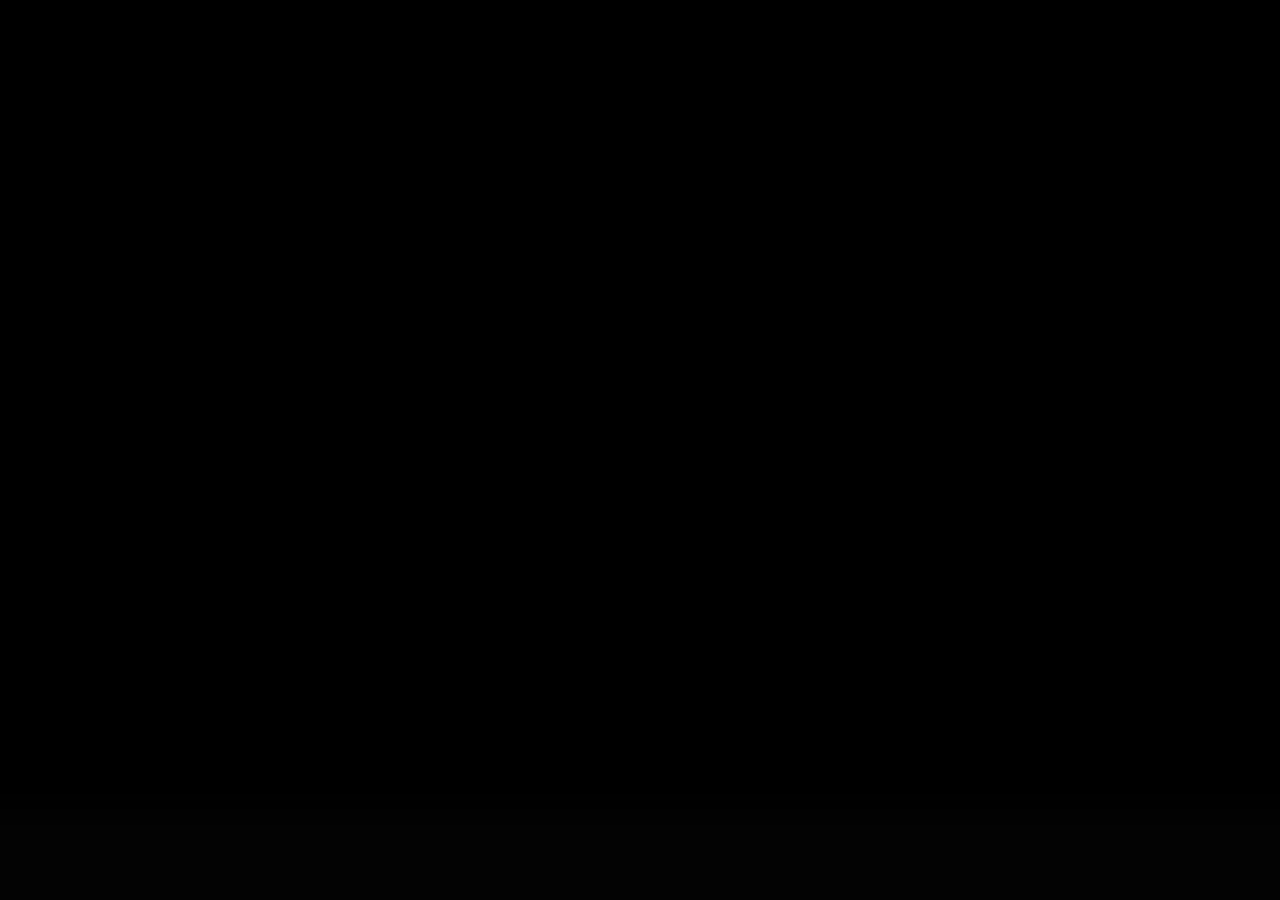
<file: index.html>
<html manifest="intro.manifest">
<head>
<style>
    html, body{
margin:auto;
font-family:juma;
font-size:20px;
font-weight:lighter;
text-align:left;
color:#44e1c9;
background-size:cover;
background:repeat;
}
		@font-face{
			font-family: juma;
			src: url('juma.ttf');
		
}


#progress {
 font-weight:bold;
 text-shadow: 4px 4px 4px black;

 font-size:18px;
}
.pointer {cursor: pointer;
}

.button {
		  background-color: transparent;  
		  border-radius: 5px;
		  color: white;
		  padding: .5em;
		  text-decoration: none;
		  height:100%;
		  display:inline-table;
		  
		}

.button:focus,
		.button:hover {
		  background-color: transparent;
		  color: White;
		}
</style>

<meta charset="utf-8">
<title>Intro JMC PS4 Sin Konexion 9.00</title>
		<script>
			window.applicationCache.ondownloading=function(){document.getElementById("progress").innerHTML="Iniciando Instalacion en Cache...";};
			window.applicationCache.onprogress=function(a){document.getElementById("progress").innerHTML=(Math.round(100*(a.loaded/a.total)))+"%<font color=#72f7ff> Kompletado...";};
			window.applicationCache.oncached=function(){document.getElementById("progress").innerHTML="<font color=#68ffcb>Menu Principal<font color=#f1f1d6> Instalado!";setTimeout(function(){document.getElementById("progress").innerHTML="  Ya Puedes Elegir que Instalarar\n<font color=#bedbff>^_*  <font color=#76ffd6>Actualiza esta pagina y Disfruta de Tu <font color=#82B4FF>PlayStation <font color=#BEE06E>4<font color=#C2FFFF>! <font color=#bedbff> ^_^"; }, 1500);};
			window.applicationCache.onnoupdate=function(){window.location.replace("trainer.html");};
        	window.applicationCache.onerror=function(){window.location.replace("trainer.html");};
		</script>
</head>
<body style='background-image:url(11.jpg);background-size: cover';>
<div style="text-align:center"><br>
<h1 style='font-size:28px;text-align:center;color:black;'>.●★☆★●..:MultiPass PS4 FirmWare 9.00 by JMC:..●★☆★●.</h1>

<br><br><br><br><br><br><br><br>
<h1 id=progress style='font-size:24px;text-align:center;text-shadow: 4px 4px 4px black;color:#bae7ff;'> </h1>
</div>
</body>

</html>
</file>
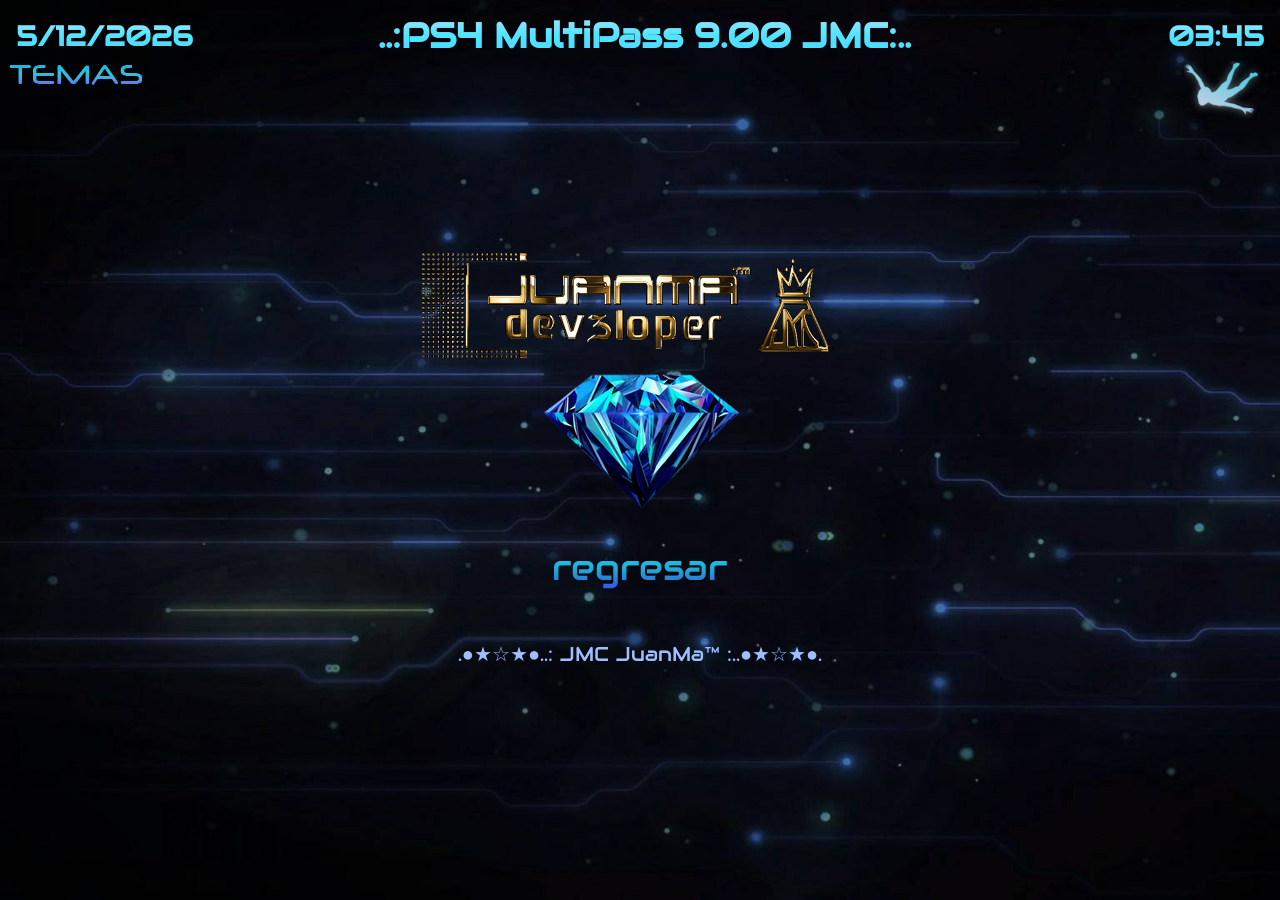
<file: creditos.html>
﻿<html>
<head>
<style>
 @-webkit-keyframes twinkle {
 from {
opacity: .3;
}
 to {
opacity: 1;
}
}
 @keyframes twinkle {
 from {
opacity: .3;
}
 to {
opacity: 1;
}
}
 @-webkit-keyframes shooting-star {
 0% {
 opacity: 1;
 -webkit-transform: translate3d(0, 0, 0);
 transform: translate3d(0, 0, 0);
}
 25% {
 opacity: 1;
}
 100% {
 opacity: 0;
 -webkit-transform: translate3d(-270px, 180px, 0);
 transform: translate3d(-270px, 180px, 0);
}
}
 @keyframes shooting-star {
 0% {
 opacity: 1;
 -webkit-transform: translate3d(0, 0, 0);
 transform: translate3d(0, 0, 0);
}
 25% {
 opacity: 1;
}
 100% {
 opacity: 0;
 -webkit-transform: translate3d(-270px, 180px, 0);
 transform: translate3d(-270px, 180px, 0);
}
}
#layers:before { -webkit-animation: 500ms linear 3s shooting-star; animation: 500ms linear 3s shooting-star; background-image: url('[data-uri]'); background-size: 72px 50px; content: ' '; height: 50px; left: 80%; position: absolute; top: -50px; width: 72px; z-index: 100; }
		</style>
<style>

* {
  margin: 0;
  padding: 0;
}

.container span {
  font-weight: bold;
  position: relative;
  cursor: pointer;
  transition: all 300ms ease-in-out;
}
.container span:hover {
  filter: contrast(350%);
}
		@font-face{
			font-family: juma;
			src: url(juma.ttf);
		}
.container2 span {
  font-size: 50pt;
  font-weight: bold;
  position: relative;
  font-family: "juma";
  cursor: pointer;
 background-image: linear-gradient(180deg,
 rgb(64, 87, 172) 0%,
 rgb(116, 157, 245) 50%,
 rgb(36, 47, 95) 100%);
 background-clip: text;
 -webkit-background-clip: text;
 -moz-background-clip: text;
 -webkit-text-fill-color: transparent; 
 -moz-text-fill-color: transparent;
  transition: all 300ms ease-in-out;
}
.container2 span:hover {
  filter: contrast(350%);
}

html, body{
margin:auto;
font-family:juma;
font-size:20px;
font-weight:lighter;
text-align:center;
color:#FFFFFF;
background-size:cover;
}
			@font-face{
			font-family:JuanMax;
			 src: url('JuanMax.ttf');
			
			
			
.modal {
  display: none; /* Hidden by default */
  position: fixed; /* Stay in place */
  z-index: 1; /* Sit on top */
  padding-top: 100px; /* Location of the box */
  left: 0;
  top: 0;
  width: 100%; /* Full width */
  height: 100%; /* Full height */
  overflow: auto; /* Enable scroll if needed */
  background-color: rgb(0,0,0); /* Fallback color */
  background-color: rgba(0,0,0,0.4); /* Black w/ opacity */
}
/* Modal Content */
.modal-content {
  font-family: juma;
  font-size: 18px;
  position: relative;
  background-color: transparent;
  margin: auto;
  padding: 0;
  border: 1px solid #888;
  width: 50%;
  box-shadow: 0 4px 8px 0 rgba(0,0,0,0.2),0 6px 20px 0 rgba(0,0,0,0.19);
  -webkit-animation-name: animatetop;
  -webkit-animation-duration: 0.4s;
  animation-name: animatetop;
  animation-duration: 0.4s
}

#progress {
 font-weight:bold;
 text-shadow: 4px 4px 4px black;

#progreso {
 font-weight:bold;
 text-shadow: 4px 4px 4px black;

 font-size: 20px;
}
.pointer {cursor: pointer;}


    </style>
<style>
#textoguapo{
 float:center;
 margin-right:0%;
 margin-top: 4px;
 font-weight:bold;
 font-size:28px;
 background-image: linear-gradient(180deg,
 rgba(173, 229, 255,1) 0%,
 rgba(80, 229, 255,1) 50%,
 rgba(80, 211, 255,1) 100%);
 background-clip: text;
 -webkit-background-clip: text;
 -moz-background-clip: text;
 -webkit-text-fill-color: transparent; 
 -moz-text-fill-color: transparent;
}
#clock{
 float:right;
 margin-right:1.25%;
 margin-top: 5px;
 font-weight:bold;
 font-size:28px;
 background-image: linear-gradient(180deg,
 rgba(173, 229, 255,1) 0%,
 rgba(80, 229, 255,1) 50%,
 rgba(80, 211, 255,1) 100%);
 background-clip: text;
 -webkit-background-clip: text;
 -moz-background-clip: text;
 -webkit-text-fill-color: transparent; 
 -moz-text-fill-color: transparent;
}
#date {
 float:left;
 margin-left:1.25%;
 font-weight:bold;
 margin-top: 5px;
 font-size:28px;
 background-image: linear-gradient(180deg,
 rgba(173, 229, 255,1) 0%,
 rgba(80, 229, 255,1) 50%,
 rgba(80, 211, 255,1) 100%);
 background-clip: text;
 -webkit-background-clip: text;
 -moz-background-clip: text;
 -webkit-text-fill-color: transparent; 
 -moz-text-fill-color: transparent;
}
button {
			font-family:juma;
            background:rgba(0,0,0,0.5);
            border: 2px solid #53cbf7;
            width: 200px;
            height: 50px;    
			border-radius: 23px;        
            text-align: center;
            box-shadow: 0 5px 22px 0 #92d7ff;
}
button:hover {
            box-shadow: 0 5px 30px 0 #3ee3f7;
            color: white;
			border-radius: 23px;
			background-color: #3ee3f7;
            box-shadow: 0 5px 30px 0 #92d7ff;
}
    </style>
<style>
.about a{
 float:center;
 margin-left:-88%;
 margin-top: 10px;
 font-size:4px;
 color:#61b6f7;
}
.theme a{
 float:right;
 margin-right:1.25%;
 margin-top: 0px;
}
.about2 a{
 float:right;
 margin-right:1.52%;
 font-weight:bold;
 margin-top: -28px;
}
    </style>
<style>
 .temajmcs {
  margin-left:0%;
  background:transparent;
  text-align:center;
 }
  .temajmcs {
   width:100%;
   margin:0 auto;
   margin-left:0%;
   margin-top:0%;
  }
  .temajmc {
    width:8%;
  font-size: 17px;
    text-align:right;
    display:inline-block;
    margin-right:1.1%;
    margin-bottom:1.0%;
  }
  .temajmc img {
    width:100%;
   border:3px solid #3ee3f7;
   border-radius: 23px;
  }
  .temajmc span  {
   color:white;
    text-align:right;
   display:block;
   padding:10px;
  }

</style>

<style>
.jmc a img { border: none; width: 328px; height: 59px;}
.jmc a { position: relative;padding-left: -1%; text-decoration: none; }
.jmc a:after { content: attr(data-tooltip); position: absolute; bottom: 0%;  top;
left: 0; background: transparent; padding: 60px 100px; color: #f77c19; white-space: nowrap; opacity: 0; -webkit-transition: all 0.4s ease; -moz-transition : all 0.4s ease; width: 85; }
.jmc a:before { content: ""; position: absolute; width: 0; height: 0; -webkit-transition: all 0.4s ease; -moz-transition : all 0.4s ease; opacity: 0; left: 0%; bottom: 90%; }
.jmc a:hover:after { bottom: 100%; }
.jmc a:hover:before { bottom: 70%; }
.jmc a:hover:after, a:hover:before { opacity: 1; }		
</style>

<meta charset="utf-8">
<title>..:JMC PS4 MultiPass 9.00:..</title>
<script>

function allmods(){
all.style.display = "none";
gtav.style.display = "block";
temajm.style.display = "none";
temajucas.style.display = "none";
train.style.display = "none";
credito.style.display = "none";
		}
function temaj(){
all.style.display = "none";
temajm.style.display = "block";
gtav.style.display = "none";
temajucas.style.display = "none";
train.style.display = "none";
credito.style.display = "none";
		}
function temajuanma(){
all.style.display = "none";
temajm.style.display = "none";
temajucas.style.display = "block";
gtav.style.display = "none";
train.style.display = "none";
credito.style.display = "none";
		}
function backall(){
all.style.display = "none";
gtav.style.display = "none";
temajm.style.display = "none";
temajucas.style.display = "none";
train.style.display = "block";
credito.style.display = "none";
		}
function trainer(){
train.style.display = "none";
all.style.display = "block";
gtav.style.display = "none";
temajm.style.display = "none";
temajucas.style.display = "none";
credito.style.display = "none";
		}
function creditos(){
train.style.display = "none";
all.style.display = "none";
gtav.style.display = "none";
temajm.style.display = "none";
temajucas.style.display = "none";
credito.style.display = "block";
		}
</script>
</head>
<body onload="poc()" style='background-color:#1A1920'>
<span id="date" ></span><span id="clock" ></span>
<h1 id="textoguapo" style='font-size:35px;text-align:center;color:#95c6f2;margin-top:1%;'>..:PS4 MultiPass 9.00 JMC:..    </h1>
<div class="about" ><a href="temas.html" ><img src="[data-uri]"/></a></div><div class="about2" ><a onclick="temajuanma(); return false"><img onMouseOver="progress.innerHTML='<font color=#7fefc1>ExploiTSTation <font color=#6ac4e9>Multipass <font color=#e78491>by <font color=#94e966>Neluve<font color=#8ebdff> *_*'"; onmouseout="progress.innerHTML=' '" <img  src="[data-uri]"/></a></div>
<div id="myModal" class="modal">
  <div class="modal-content">
  <span class="close"></span>
    <div class="modal-body">
    </div>
  </div>
</div>
<h1 id=progress style="font-family: 'juma';font-size:33px;padding-top: 60px;text-align:center;padding-left: 10px;color:#a3dfff;"> </h1>
<h1 id=progreso style="font-family: 'juma';font-size:38px;text-align:center;padding-top: -30px;color:#adffff;"> </h1>
<div id=all style="text-align:center;display:none">
<div style='font-size:20px;text-align:center;color:#8bf78e;'>.: Sakar de Prision :.</div>
<div class="jmc"><a id="button-Payload" onMouseOver="progress.innerHTML='MultiKargador <font color=#efb441>Gold<font color=#7fefc1>Hen<font color=#e9d4a2> || <font color=#6ac4e9> FirmWare <font color=#94e966>9.00'"; onmouseout="progress.innerHTML=' '" type="button" onclick="goldhen2()" data-tooltip=".: by SISTR0 :."> <img src="[data-uri]"/></a></div>
<br>
<button id="button-Payload" onMouseOver="progress.innerHTML='Kargador Mira en Puerto 9021'"; onmouseout="progress.innerHTML=' '" type="button" onclick="Mloader()" style='font-size:20px;text-align:center;text-shadow: 2px 2px 2px #667191;background:rgba(255, 255, 255, 0.25);color:#72f7b1' > MiraLoader </button>
<a href="jb.html#p0=mira900.js&p1=mira2900.js"><button  onMouseOver="progress.innerHTML='Mira Orbis PS4 9.00'"; onmouseout="progress.innerHTML=' '" type="button" style='font-size:20px;text-align:center;text-shadow: 2px 2px 2px #667191;background:rgba(255, 255, 255, 0.25);color:#72f7b1'> Mira </button></a>
<button id="button-Payload" onMouseOver="progress.innerHTML='Kargador de Binarios Binloader en Puerto 9020'"; onmouseout="progress.innerHTML=' '" type="button" onclick="Bloader()" style='font-size:20px;text-align:center;text-shadow: 2px 2px 2px #667191;background:rgba(255, 255, 255, 0.25);color:#72f7b1' > BinLoader </button>
<button id="button-Payload" onMouseOver="progress.innerHTML='Trainer WebRTE Offline / Online Mod <font color=#29e3b5>JMC'"; onmouseout="progress.innerHTML=' '" type="button" onclick="load_WebRTE()" style='font-size:20px;text-align:center;text-shadow: 2px 2px 2px #667191;text-shadow: 4px 4px 4px black;width: 220px;height: 55px;background-color:rgba(55, 115, 225, 0.25);color:#b7bee2' > WebRTE </button>
<button id="button-Payload" onMouseOver="progress.innerHTML='Mueve Juegos y Apps a un Dispositivo Externo USB'"; onmouseout="progress.innerHTML=' '" type="button" onclick="load_App2USB()" style='font-size:20px;text-align:center;text-shadow: 2px 2px 2px #667191;background:rgba(255, 255, 255, 0.25);color:#72f7b1' > App2USB </button>
<button id="button-Payload" onMouseOver="progress.innerHTML='Desblokea Opciones Okultas en el TestkiT'"; onmouseout="progress.innerHTML=' '" type="button" onclick="load_ToDex()" style='font-size:20px;text-align:center;text-shadow: 2px 2px 2px #667191;background:rgba(255, 255, 255, 0.25);color:#72f7b1' > ToDex </button>
<button id="button-Payload" onMouseOver="progress.innerHTML='Extrae Juegos para krear FkpkgS'"; onmouseout="progress.innerHTML=' '" type="button" onclick="load_AppDumper()" style='font-size:20px;text-align:center;text-shadow: 2px 2px 2px #667191;background:rgba(255, 255, 255, 0.25);color:#72f7b1' > Extraer Juego </button>
<br><br>
<!--<button id="button-Payload" onMouseOver="progress.innerHTML='Disable IDU Mode'"; onmouseout="progress.innerHTML=' '" type="button" onclick="load_ExitIDU()" style='font-size:20px;text-align:center;text-shadow: 2px 2px 2px #667191;background:rgba(255, 255, 255, 0.25);color:#72f7b1' > Exit IDU </button>-->
<button id="button-Payload" onMouseOver="progress.innerHTML='Activa el Navegador sin Necesidad de Acceso PSN'"; onmouseout="progress.innerHTML=' '" type="button" onclick="load_EnableBrowser()" style='font-size:20px;text-align:center;text-shadow: 2px 2px 2px #667191;background:rgba(255, 255, 255, 0.25);color:#72f7b1' > Navegador </button>
<button id="button-Payload" onMouseOver="progress.innerHTML='Deshabilita la Auto Apertura de la Ultima Pagina Abierta en el Navegador'"; onmouseout="progress.innerHTML=' '" type="button" onclick="load_HistoryBlocker()" style='font-size:20px;text-align:center;text-shadow: 2px 2px 2px #667191;background:rgba(255, 255, 255, 0.25);color:#72f7b1' > Historial No </button>
<button id="button-Payload" onMouseOver="progress.innerHTML='Herramientas Extras del Proyecto Orbis Alfa 1190'"; onmouseout="progress.innerHTML=' '" type="button" onclick="load_Orbis()" style='font-size:20px;text-align:center;text-shadow: 2px 2px 2px #667191;background-color:rgba(60, 58, 153,0.80);color:#b7bee2' > Orbis Toolbox </button>
<button id="button-Payload" onMouseOver="progress.innerHTML='Modo Debug kon Todas las karacteristikas Development a Tu Disposicion'"; onmouseout="progress.innerHTML=' '" type="button" onclick="load_PS4Debug()" style='font-size:20px;text-align:center;text-shadow: 2px 2px 2px #667191;background-color:rgba(25, 134, 97,0.80);color:#b7bee2' > Ps4Debug </button>
<a href="web.html"><button  onMouseOver="progress.innerHTML='Web Activador PSN x Sleirsgoevy'"; onmouseout="progress.innerHTML=' '" type="button" style='font-size:20px;text-align:center;text-shadow: 2px 2px 2px #667191;background-color:rgba(60, 58, 153,0.80);color:#b7bee2'>Activador Web</button></a>
<button id="button-Payload" onMouseOver="progress.innerHTML='Extrae el Kernel del Sistema'"; onmouseout="progress.innerHTML=' '" type="button" onclick="load_KernelDumper()" style='font-size:20px;text-align:center;text-shadow: 2px 2px 2px #667191;background:rgba(255, 255, 255, 0.25);color:#72f7b1' > Extraer Kernel </button>
<button id="button-Payload" onMouseOver="progress.innerHTML='Extrae el Modulo del Sistema'"; onmouseout="progress.innerHTML=' '" type="button" onclick="load_ModuleDumper()" style='font-size:20px;text-align:center;text-shadow: 2px 2px 2px #667191;background:rgba(255, 255, 255, 0.25);color:#72f7b1' > Extraer Modulo </button>
<!--<button id="button-Payload" onMouseOver="progress.innerHTML='disable aslr'"; onmouseout="progress.innerHTML=' '" type="button" onclick="load_DisableASLR()" style='font-size:20px;text-align:center;text-shadow: 2px 2px 2px #667191;background:rgba(255, 255, 255, 0.25);color:#72f7b1' > Disable Aslr </button>-->
<br><br>
<button id="button-Payload" onMouseOver="progress.innerHTML='Krea un Archivo ke Simula ser una Actualizacion para No Deskargarlas por Error'"; onmouseout="progress.innerHTML=' '" type="button" onclick="load_DisableUpdates()" style='font-size:20px;text-align:center;text-shadow: 2px 2px 2px #667191;background:rgba(255, 255, 255, 0.25);color:#72f7b1' > No Actualizar </button>
<button id="button-Payload" onMouseOver="progress.innerHTML='Elimina el Archivo ke Simula ser una Actualizacion para Asi poder Deskargar Actualizaciones'"; onmouseout="progress.innerHTML=' '" type="button" onclick="load_EnableUpdates()" style='font-size:20px;text-align:center;text-shadow: 2px 2px 2px #667191;background:rgba(255, 255, 255, 0.25);color:#72f7b1' > Si Actualizar </button>
<button id="button-Payload" onMouseOver="progress.innerHTML='Servidor FTP para PS4 kon Acceso Total'"; onmouseout="progress.innerHTML=' '" type="button" onclick="load_FTP()" style='font-size:20px;text-align:center;text-shadow: 2px 2px 2px #667191;background:rgba(255, 255, 255, 0.25);color:#72f7b1' > Servidor FTP </button>
<button id="button-Payload" onMouseOver="progress.innerHTML='Krea una Kopia de Seguridad kon Archivos y Datos Importantes de Tu PS4'"; onmouseout="progress.innerHTML=' '" type="button" onclick="load_BackupDB()" style='font-size:20px;text-align:center;text-shadow: 2px 2px 2px #667191;background:rgba(255, 255, 255, 0.25);color:#72f7b1' > Kopiar BD </button>
<button id="button-Payload" onMouseOver="progress.innerHTML='Restaura una Kopia de Seguridad kon Archivos y Datos del Usuario'"; onmouseout="progress.innerHTML=' '" type="button" onclick="load_RestoreDB()" style='font-size:20px;text-align:center;text-shadow: 2px 2px 2px #667191;background:rgba(255, 255, 255, 0.25);color:#72f7b1' > Restaurar BD </button>
<!--<button id="button-Payload" onMouseOver="progress.innerHTML='Rif Renamer'"; onmouseout="progress.innerHTML=' '" type="button" onclick="load_RIFRenamer()" style='font-size:20px;text-align:center;text-shadow: 2px 2px 2px #667191;background:rgba(255, 255, 255, 0.25);color:#72f7b1' > Rif renamer </button>
<!--<button id="button-Payload" onMouseOver="progress.innerHTML='permanentuart'"; onmouseout="progress.innerHTML=' '" type="button" onclick="load_permanentuart()" style='font-size:20px;text-align:center;text-shadow: 2px 2px 2px #667191;background:rgba(255, 255, 255, 0.25);color:#72f7b1' > permanent uart </button>-->
<br><br>
<a href="payload.html#p0=mira900.js&p1=LinuxLoader900.js"><button  onMouseOver="progress.innerHTML='LinuxLoader 1gb by Nazky'"; onmouseout="progress.innerHTML=' '" type="button" style='font-size:20px;text-align:center;text-shadow: 2px 2px 2px #667191;width: 180px;height: 37px;background:rgba(255, 255, 255, 0.25);color:#d39d72'>Linux 1GB</button></a>
<a href="payload.html#p0=mira900.js&p1=LinuxLoader2gb900.js"><button  onMouseOver="progress.innerHTML='LinuxLoader 2gb by Nazky'"; onmouseout="progress.innerHTML=' '" type="button" style='font-size:20px;text-align:center;text-shadow: 2px 2px 2px #667191;width: 180px;height: 37px;background:rgba(255, 255, 255, 0.25);color:#b1d357'>Linux 2GB</button></a>
<a href="payload.html#p0=mira900.js&p1=LinuxLoader3gb900.js"><button  onMouseOver="progress.innerHTML='LinuxLoader 3gb by Nazky'"; onmouseout="progress.innerHTML=' '" type="button" style='font-size:20px;text-align:center;text-shadow: 2px 2px 2px #667191;width: 180px;height: 37px;background:rgba(255, 255, 255, 0.25);color:#5ad3c3'>Linux 3GB</button></a>
<a href="payload.html#p0=mira900.js&p1=LinuxLoader4gb900.js"><button  onMouseOver="progress.innerHTML='LinuxLoader 4gb by Nazky'"; onmouseout="progress.innerHTML=' '" type="button" style='font-size:20px;text-align:center;text-shadow: 2px 2px 2px #667191;width: 180px;height: 37px;background:rgba(255, 255, 255, 0.25);color:#629ad3'>Linux 4GB</button></a>
<a href="payload.html#p0=mira900.js&p1=LinuxLoader5gb900.js"><button  onMouseOver="progress.innerHTML='LinuxLoader 5gb by Nazky'"; onmouseout="progress.innerHTML=' '" type="button" style='font-size:20px;text-align:center;text-shadow: 2px 2px 2px #667191;width: 180px;height: 37px;background:rgba(255, 255, 255, 0.25);color:#8e62ff'>Linux 5GB</button></a>
<br><br><br><br>
<button style='font-size:20px;text-align:center;text-shadow: 2px 2px 2px #545d75;width: 377px;height: 40px;background:rgba(255, 255, 255, 0.25);color:#b7bee2' class="pointer" onMouseOver="progress.innerHTML='Regresar al Menu Principal'"; onmouseout="progress.innerHTML=' '" onclick="load_intro()"><font color=#00ffcd>.☆.<font color=#bcff3b>Regresar<font color=#68c3f7> al<font color=#79ff93> Menu <font color=#79beff>Principal<font color=#00ffcd>.☆.</button>
<br><br><br>
<p id="gradienttext1" style='padding-top: 7px' class="pointer" onMouseOver="progress.innerHTML='.:Kreditos:.'"; onclick="load_cred(); return false" href="creditos.html">.●★☆★●..: JMC JuanMa™ :..●★☆★●.</p>
</div>
<div id=gtav style="text-align:center;display:none">

<h1 id="gradienttext3">..:ModMenus:..</h1><br>
<h1 style="font-family: 'juma';font-size:30px;text-align:center;text-shadow: 2px 2px 2px black#545d75;"><font color=#32d321>Grand Theft Auto 5 <font color=#a3a9ff>+ <font color=#d3582d>Red Dead <font color=#1aeadc>Redemption<font color=#d3582d> ||</h1><br>
<button id="button-Payload" onMouseOver="progress.innerHTML='ModMenu GTAV para Actualizacion 1.38 x LushModz 9.00 '"; onmouseout="progress.innerHTML=' '" type="button" onclick="load_expul()" style='font-size:20px;text-align:center;text-shadow: 2px 2px 2px #545d75;background:rgba(255, 255, 255, 0.25);color:#72f7b1' > LushModz </button>
<button id="button-Payload" onMouseOver="progress.innerHTML='ModMenu GTAV para Actualizacion 1.38 x Graffix FirmWare 9.00 '"; onmouseout="progress.innerHTML=' '" type="button" onclick="load_GTABQ3()" style='font-size:20px;text-align:center;text-shadow: 2px 2px 2px #545d75;background:rgba(255, 255, 255, 0.25);color:#72f7b1' > GTAV BQ3 </button>
<button id="button-Payload" onMouseOver="progress.innerHTML='ModMenu GTAV para Actualizacion 1.38 Expulsion v1.2 x WildeModz FirmWare 9.00 '"; onmouseout="progress.innerHTML=' '" type="button" onclick="load_Wilde()" style='font-size:20px;text-align:center;text-shadow: 2px 2px 2px #545d75;background:rgba(255, 255, 255, 0.25);color:#72f7b1' > GTAV W138 </button>
<button id="button-Payload" onMouseOver="progress.innerHTML='Red dead redemption 2 mod  menu 1.24 V1.3.4 by RF0oDxM0Dz (R1 + Kuadrado) '"; onmouseout="progress.innerHTML=' '" type="button" onclick="load_Oysters124()" style='font-size:20px;text-align:center;text-shadow: 2px 2px 2px #545d75;background:rgba(255, 255, 255, 0.25);color:red' > RDR2 V1.24 </button>
<br><br><br>
<div style=";text-align:center;z-index:0;">
<b><span style="text-shadow: 2px 2px 2px black;color:#6dc8f7" > .:Elije la Temperatura de PS4:. </span></b><br>
<div id="fanprogress" ><input id="inputfan" class="rangefan" type="range" min="45" max="85" step="1" /><br><br><output id="tempC" style="color:#61f8d6"></output><br><br><button id="button-Payload" onclick="load_fan()"  onMouseOver="progress.innerHTML='pon Freskita PS4 *o*'"; onmouseout="progress.innerHTML=' '" type="button" onclick="load_fan()" style='font-size:20px;text-align:center;text-shadow: 2px 2px 2px #545d75;background:rgba(255, 255, 255, 0.25);color:#72f7b1;' id="tempC"><font color=#37c3f7> Refrigeracion </button>
<br><br>
<button style='font-size:20px;text-align:center;text-shadow: 2px 2px 2px #545d75;width: 345px;height: 38px;background:rgba(255, 255, 255, 0.25);color:#9fd682' class="pointer" ; onMouseOver="progress.innerHTML='Volver al Menu Principal'"; onmouseout="progress.innerHTML=' '" onclick="load_intro()"> <font color=#9ebeff>.★.<font color=#b1f77e>Volver al Menu Principal<font color=#9ebeff>.★. </button>
</div>
</div>
<br><br><br>
<p id="gradienttext1" class="pointer" onMouseOver="progress.innerHTML='.:Kreditos:.'"; onclick="load_cred(); return false" href="creditos.html">.●★☆★●..: JMC JuanMa™ :..●★☆★●.</p>
	</div>
</div>
	<div id="layers">
</div>

<div id=temajm style="text-align:center;display:none">
<h1 id="gradienttext2">.★☆★..:TemaTika PS4 :..★☆★.</h1><h1 style="text-align:center;">
<h1 ><img src="[data-uri]" ></h1>

<br><br>
<div class="temajmcs" >
</div>
<script type="text/javascript">
 if(localStorage.getItem("temajmc")==null){
   localStorage.setItem("temajmc","1.jpg")
 }
 document.body.style.background = "url('"+localStorage.getItem("temajmc")+"')"
 document.body.style.backgroundSize = "cover"
 var imgs = ["11.jpg","12.jpg","11a.jpg","14.jpg","15.jpg","jmc1.gif","jmc2.gif","jmc3.gif","jmc4.gif","jmc5.gif","1.jpg","2.jpg","3.jpg","4.jpg","5.jpg","6.jpg","7.jpg","8.jpg","9.jpg","10.jpg"];
 render()
 function render(){
     document.querySelector(".temajmcs").innerHTML=""
	 for(let i=0;i<imgs.length;i++){
	    var selectText = " ★☆★      "
	    var textColor = "rgba(0, 125, 125, 0.77)"
	    if(localStorage.temajmc==imgs[i]){
	      selectText="<p>         <☆★☆>    </p>"
	      textColor="#72f7b1"
	    }
	 	document.querySelector(".temajmcs").innerHTML+='<div class="temajmc" ><img src="'+imgs[i]+'" ><span style="color:'+textColor+';" onclick="set('+i+')">'+selectText+'</span></div>';
	 }
 }
 function set(i){
    localStorage.setItem("temajmc",imgs[i])
    render()
 	document.body.style.background = "url('"+imgs[i]+"')"
 	document.body.style.backgroundSize = "cover"
 }
</script><br>
<a id="button-Payload" onMouseOver="progress.innerHTML='<font color=#e9d4a2>Klic aki para Volver al Menu'"; onmouseout="progress.innerHTML=' '" type="button" onclick="load_intro()"> <img src="[data-uri]"/></a>
<br><br><br>
<p id="gradienttext1" class="pointer" onMouseOver="progress.innerHTML='.:Kreditos:.'"; onclick="load_cred(); return false" href="creditos.html">.●★☆★●..: JMC JuanMa™ :..●★☆★●.</p>
 
</div>
<div id=temajucas style="text-align:center">

<a id="button-Payload" onMouseOver="progress.innerHTML='<font color=#5debe5>([ *o* ]) <font color=#e9d4a2>Disfruta de Tu PlayStation4 <font color=#5debe5>([ *o* ])'"; onmouseout="progress.innerHTML=' '" type="button" href="creditos.html""> <img src="jmck.gif"/></a>
<br>
<div style="text-align:center">
<img onclick="creditos()"; class="pointer" <img onMouseOver="progress.innerHTML='<font color=#5debe5>([ *o* ]) <font color=#e9d4a2>Gracias a Ellos! <font color=#5debe5>([ *o* ])'"; onmouseout="progress.innerHTML=' '"  src="[data-uri]"/></a>
<br><br><br>
<a id="button-Payload" onMouseOver="progress.innerHTML='<font color=#e9d4a2>Klic aki para Volver al Menu'"; onmouseout="progress.innerHTML=' '" type="button" onclick="load_intro()"> <img src="[data-uri]"/></a><br><br><br>
<p id="gradienttext1" class="pointer" onMouseOver="progress.innerHTML='.:Kreditos:.'"; onclick="load_cred(); return false" href="creditos.html">.●★☆★●..: JMC JuanMa™ :..●★☆★●.</p>
 
</div></div>

<div id=train style="text-align:center">
</div>

<div id=credito style="text-align:center;display:none">

    <section class="modal">
        <div class="modal-container">
            <h2 class="title"style="font-family: 'juma';font-size:33px;padding-top: 28px;text-align:center;padding-left: 10px;color:#80bfff;"><font color=#29e3b5>Hack MultiPass 9.00 PS4 JMC</h2><br>
<div style="text-align:center">
        <div class="container__creditojmc" onMouseOver="progress.innerHTML='<font color=#5debe5>([ *o* ]) <font color=#e9d4a2>Gracias a Ellos! <font color=#5debe5>([ *o* ])'"; onmouseout="progress.innerHTML=' '">
    </label>

    <div class="container__modal">
					<h2 class="texto"><span class="typed"></span></h2>
                        </div>
                        </div>
                    </div>
<br><br><br><br><div style="text-align:center">
<a id="button-Payload" onMouseOver="progress.innerHTML='<font color=#e9d4a2>Klic aki para Volver al Menu'"; onmouseout="progress.innerHTML=' '" type="button" onclick="load_intro()"> <img src="[data-uri]"/></a>

    </section>
<script>
    function showdate() {
  var dt = new Date();
    Hour= dt.getHours();
  Minute= dt.getMinutes();
     Day=dt.getDate();
   Month=dt.getMonth()+1;
   Year=dt.getFullYear();
if (Minute < 10) { Minute = "0" + Minute; };
if (Hour < 10) { Hour = "0" + Hour; };
document.getElementById("date").innerHTML = (Day+"/"+Month+"/"+Year);
document.getElementById("clock").innerHTML = (Hour+":"+Minute);
  }
  
  setInterval(showdate,0);
</script>		
		
	 <script src="typed.js"></script>
     <script> const typed = new Typed('.typed', {
	strings: [
		'<i class="kredito"> <font color=#61ffff></i>',
		'<i class="kredito"> Thank You Very Much!</i>',
		'<i class="kredito"> <font color=#59ffe6> To all those who... </i>',
		'<i class="kredito"> in one way or another...</i>',
		'<i class="kredito"> Contribute <font color=#00ff9b>to the Scene on PS4</i>',
		'<i class="kredito"> <font color=#a2e3ff>Here are a few Braves Ones : </i>',
		'<i class="kredito"> <font color=#a2f4e4></i>',
		'<i class="kredito"> Chendochap </i>',
		'<i class="kredito"> Al Azif </i>',
		'<i class="kredito"> SiSTr0 </i>',
		'<i class="kredito"> Specter </i>',
		'<i class="kredito"> Stooged </i>',
		'<i class="kredito"> Leeful </i>',
		'<i class="kredito"> Sleirsgoevy </i>',
		'<i class="kredito"> Znullptr </i>',
		'<i class="kredito"> Karo </i>',
		'<i class="kredito"> Trainer by Tyler Mod </i>',
		'<i class="kredito"> Uploaded to GitHub by Kamaleon... </i>',
		'<i class="kredito"> Design and Development by JMC JuanMa™</i>',
		'<i class="kredito"> </i>',
		'<i class="kredito"> <font color=#00f6ff>Thank You Very Much <font color=#00d5e0>Guys<font color=#00ade0>! </i>',
		'<i class="kredito"> </i>'
	
	],
	typeSpeed: 75,
	startDelay: 900,
	backSpeed: 70,
	smartBackspace: true,
	shuffle: false,
	backDelay: 2000,
	loop: true,
	loopCount: false,
	showCursor: true,
	cursorChar: '<font color=#51f3a6>|',
	contentType: 'html',
});</script>
    </body>

 <script>
 function load_save(){ 
  var huma=document.getElementById('link').value
 localStorage.setItem("url", huma );}
 function load_intro(){ 
  var url = localStorage.getItem("url");
 window.location.href="intro.html";}
 function load_cred(){ 
  var url = localStorage.getItem("url");
 window.location.href="creditos.html";}
 function load_trainer(){ 
  var url = localStorage.getItem("url");
 window.location.href="trainer.html";}
</script>        
</html>
</file>
